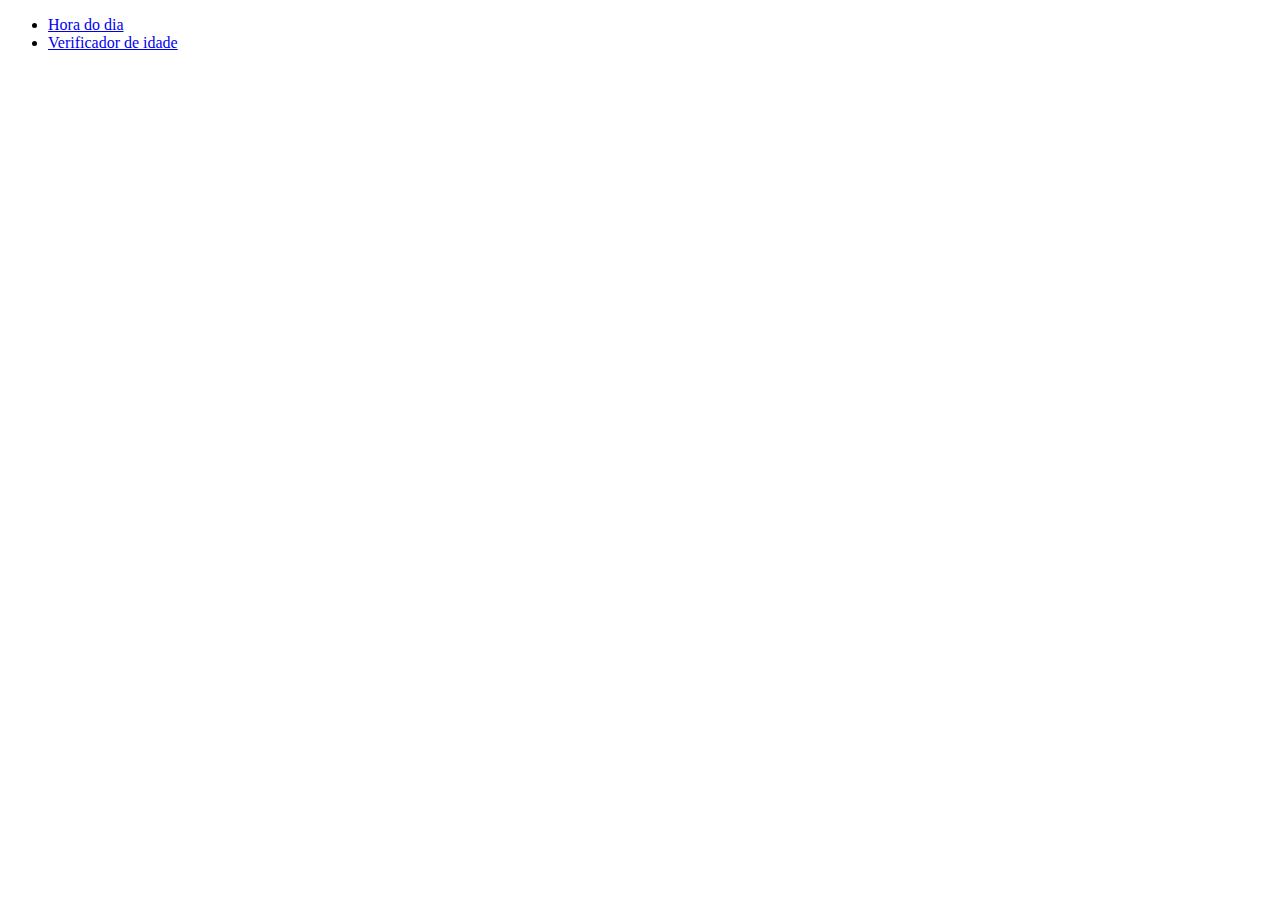
<file: index.html>
<!DOCTYPE html>
<html lang="pt-br">
<head>
  <meta charset="UTF-8">
  <meta http-equiv="X-UA-Compatible" content="IE=edge">
  <meta name="viewport" content="width=device-width, initial-scale=1.0">
  <title>Atividade JS</title>
</head>
<body>
  <ul>
    <li><a href="exercicio/hora.html">Hora do dia</a></li>
    <li><a href="exercicio/exercicio2/idade.html">Verificador de idade</a></li>
  </ul>
</body>
</html>
</file>
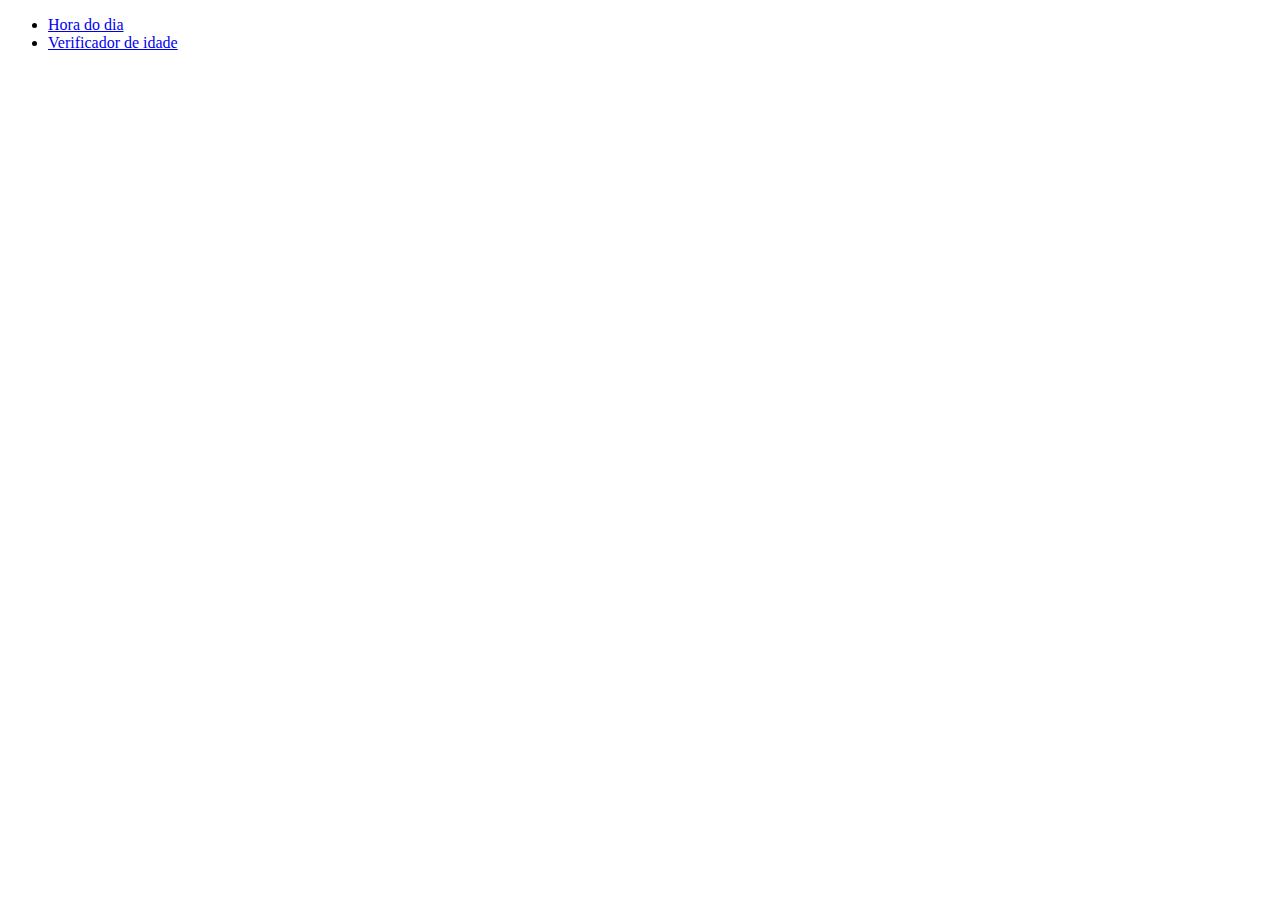
<file: exercicio/index.html>
<!DOCTYPE html>
<html lang="pt-br">
<head>
  <meta charset="UTF-8">
  <meta http-equiv="X-UA-Compatible" content="IE=edge">
  <meta name="viewport" content="width=device-width, initial-scale=1.0">
  <title>Atividade JS</title>
</head>
<body>
  <ul>
    <li><a href="hora.html">Hora do dia</a></li>
    <li><a href="exercicio2/idade.html">Verificador de idade</a></li>
  </ul>
</body>
</html>
</file>
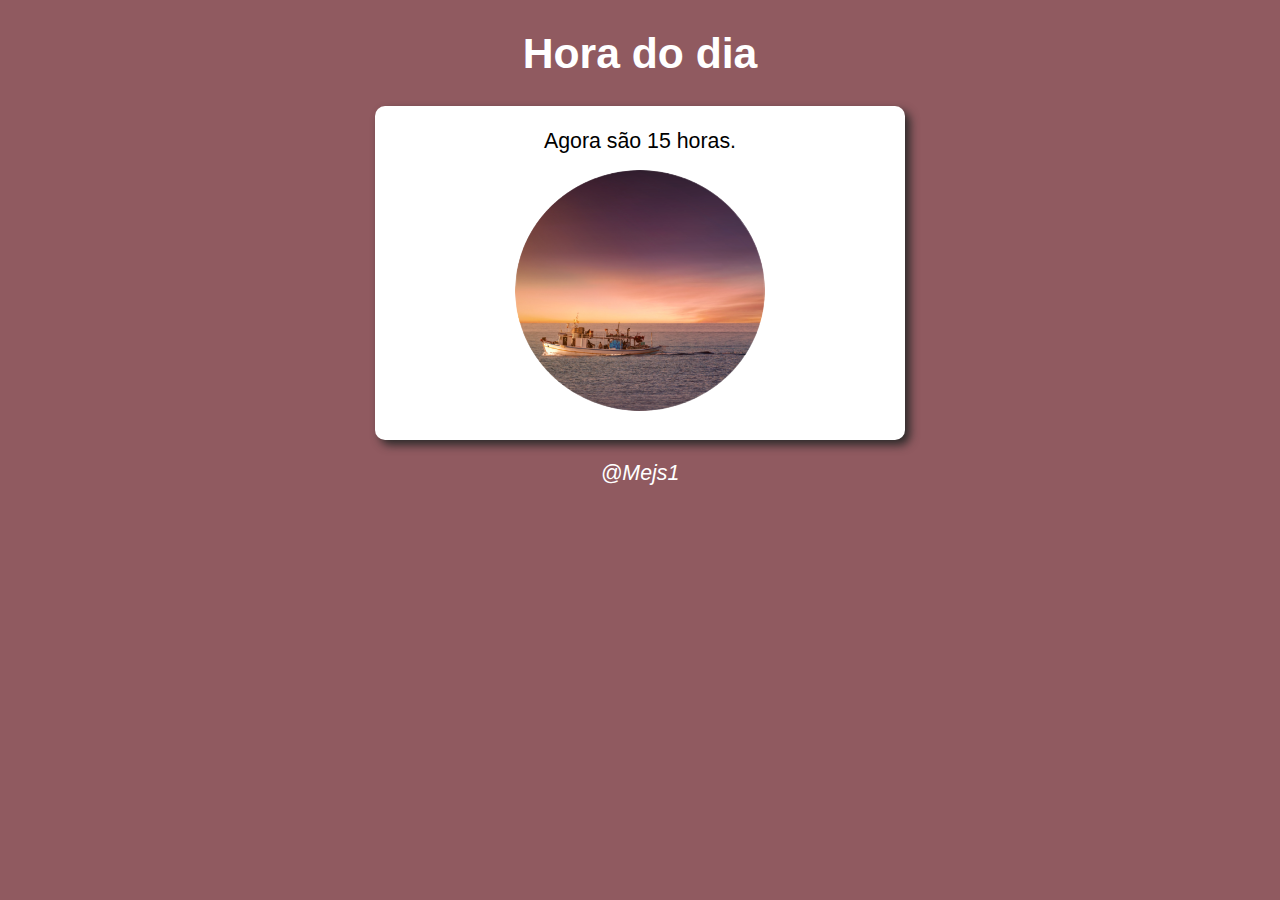
<file: exercicio/hora.html>
<!DOCTYPE html>
<html lang= "pt-BR">
<head> 
    <meta charset= "UTF-8">
    <meta name = "viewport" content= "width-device-width, initial-scale-1.0">
    <meta http-equiv= "X-UA-Compatible" content= "ie-edge">
    <title> Hora do dia </title>
    <link rel= "stylesheet" href= "estilo.css">
</head>
<body onload="carregar()" >
    <header>
        <h1> Hora do dia </h1>
    </header>
    <section>
        <div id="msg">
            Agora são x horas.
        </div>
        <div id= "foto">  
            <img id="imagem" src= "fotomanha.png" alt= "Foto do dia">
        </div>
    </section>
    <footer>
        <p> @Mejs1 </p>
    </footer>
    <script src= "script.js" ></script>
</body>
</html>
</file>
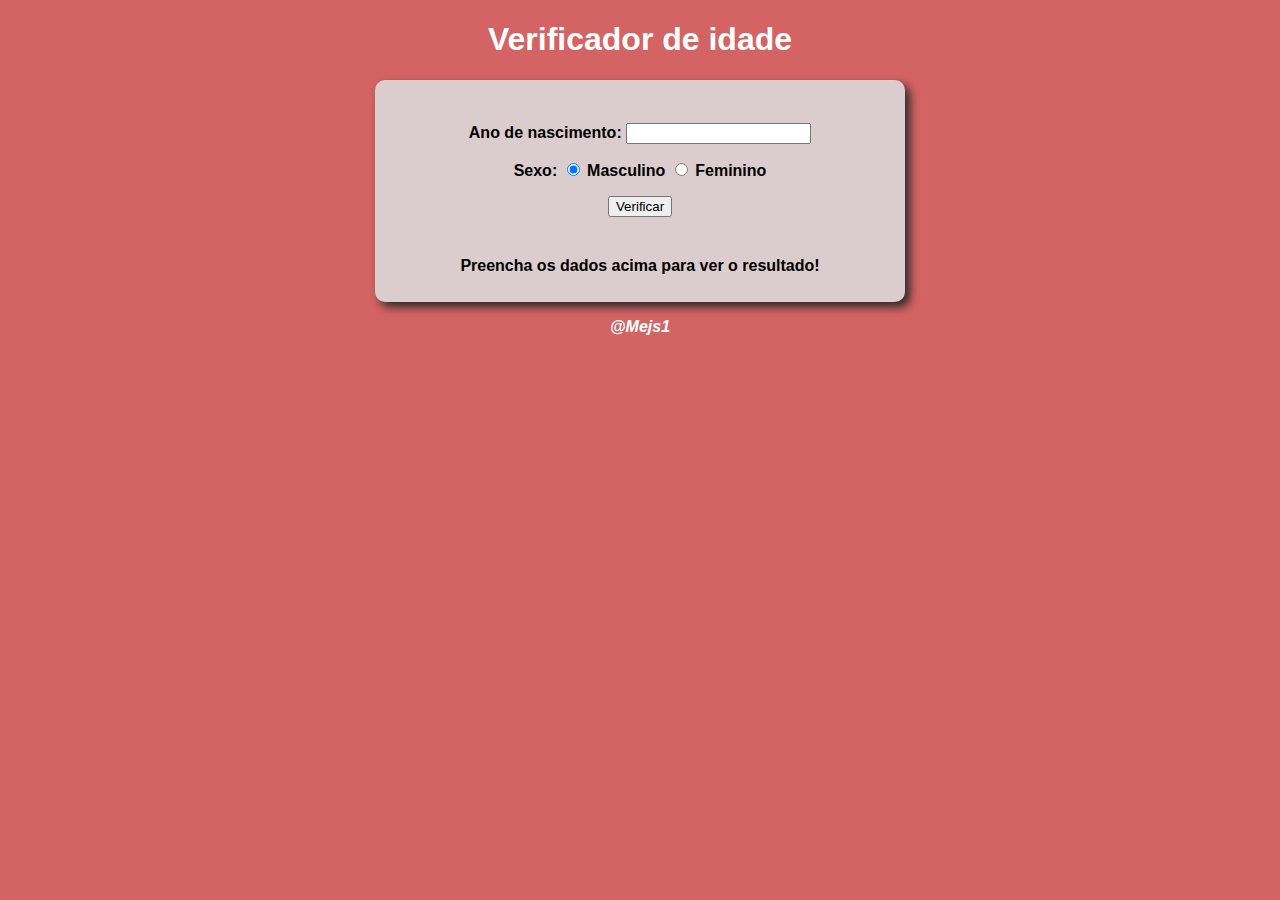
<file: exercicio/exercicio2/idade.html>
<!DOCTYPE html>
<html lang= "pt-BR">
<head> 
    <meta charset= "UTF-8">
    <meta name = "viewport" content= "width-device-width, initial-scale-1.0">
    <meta http-equiv= "X-UA-Compatible" content= "ie-edge">
    <title> Verificador de idade </title>
    <link rel= "stylesheet" href= "estilo.css">
</head>
<body>
    <header>
        <h1> Verificador de idade </h1>
    </header>
    <section>
        <div>
            <p> Ano de nascimento: 
                <input type="number" id ='txtano' name="txtano" min="0">
            </p>
            <p> Sexo:
                <input type="radio" name="radsex" id="masculino" checked>
                <label for="masc">Masculino</label>
                <input type="radio" name="radsex" id="feminino">
                <label for="femi">Feminino</label>
            </p>
            <p>
                <input type="button" value="Verificar" onclick="verificar()">
            </p>
        </div>
        <div id="res"> 
            Preencha os dados acima para ver o resultado! 
        </div>
    </section>
    <footer>
        <p> @Mejs1 </p>
    </footer>
    <script src= "script.js" ></script>
</body>
</html>
</file>
<file: exercicio/estilo.css>
body {
    background: rgb(111, 168, 201); 
    font: normal 16pt arial;
}

header {
    color: white;
    text-align: center;
}

div {
    text-align: center;
    padding: 8px;
}

section {
    background: white;
    border-radius: 10px;
    padding: 15px;
    width: 500px;
    margin: auto;
    box-shadow: 5px 5px 10px rgb(44, 42, 42);
}

footer {
    color: white;
    text-align: center;
    font-style: italic;
}
</file>
<file: exercicio/exercicio2/estilo.css>
body {
    background: rgb(212, 99, 99);
    font: bold 12pt arial;
}

header {
    color: white;
    text-align: center;
}

div {
    text-align: center;
    padding: 12px;
}

section {
    background: rgb(219, 205, 205);
    border-radius: 10px;
    padding: 15px;
    width: 500px;
    margin: auto;
    box-shadow: 5px 5px 10px rgb(44, 42, 42);
}

footer {
    color: white;
    text-align: center;
    font-style: italic;
}
</file>
